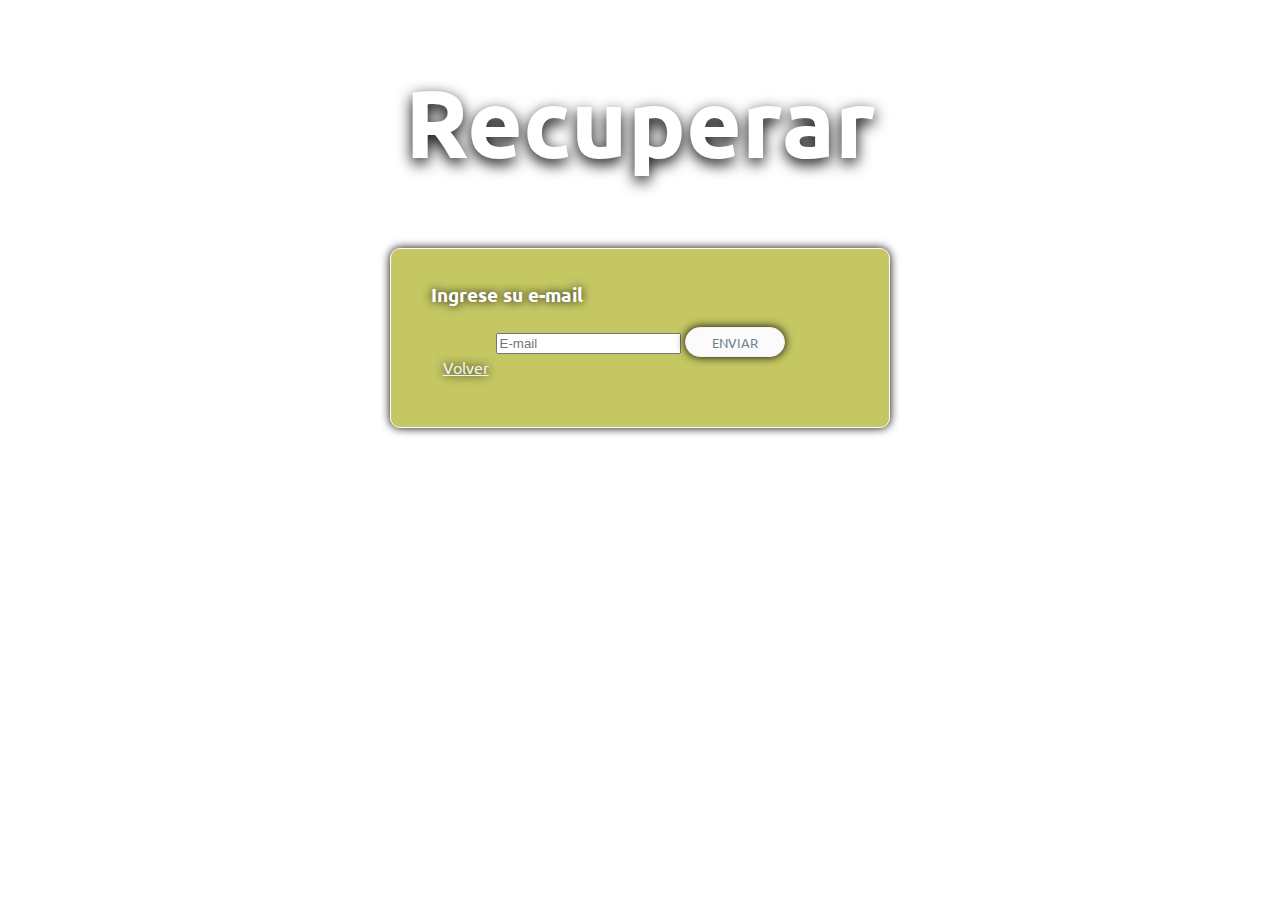
<file: html/recuperacion.html>
<!DOCTYPE html>
<html lang="en">

<head>
    <meta charset="UTF-8">
    <meta name="viewport" content="width=device-width, initial-scale=1.0">
    <title>Recuperar</title>
    <link rel="icon" href="../imagenes/email.jpg">
    <link href='https://fonts.googleapis.com/css?family=Ubuntu:500' rel='stylesheet' type='text/css'>
    <link rel="stylesheet" href="../css/style.css">
</head>

<body>
    <div class="login">
        <div class="titulo">
            <h1>Recuperar</h1>

        </div>
        <form action="../html/usuarios.txt" method="post">
            <div class="login-form">
                <h3>Ingrese su e-mail</h3>
                <input type="mail" placeholder="E-mail" />
                <input type="button" value="Enviar" class="botonLogin" />
                <br>
                <a class="titulo2" href="../index.html">Volver</a>
            </div>
        </form>
    </div>

</body>
</file>
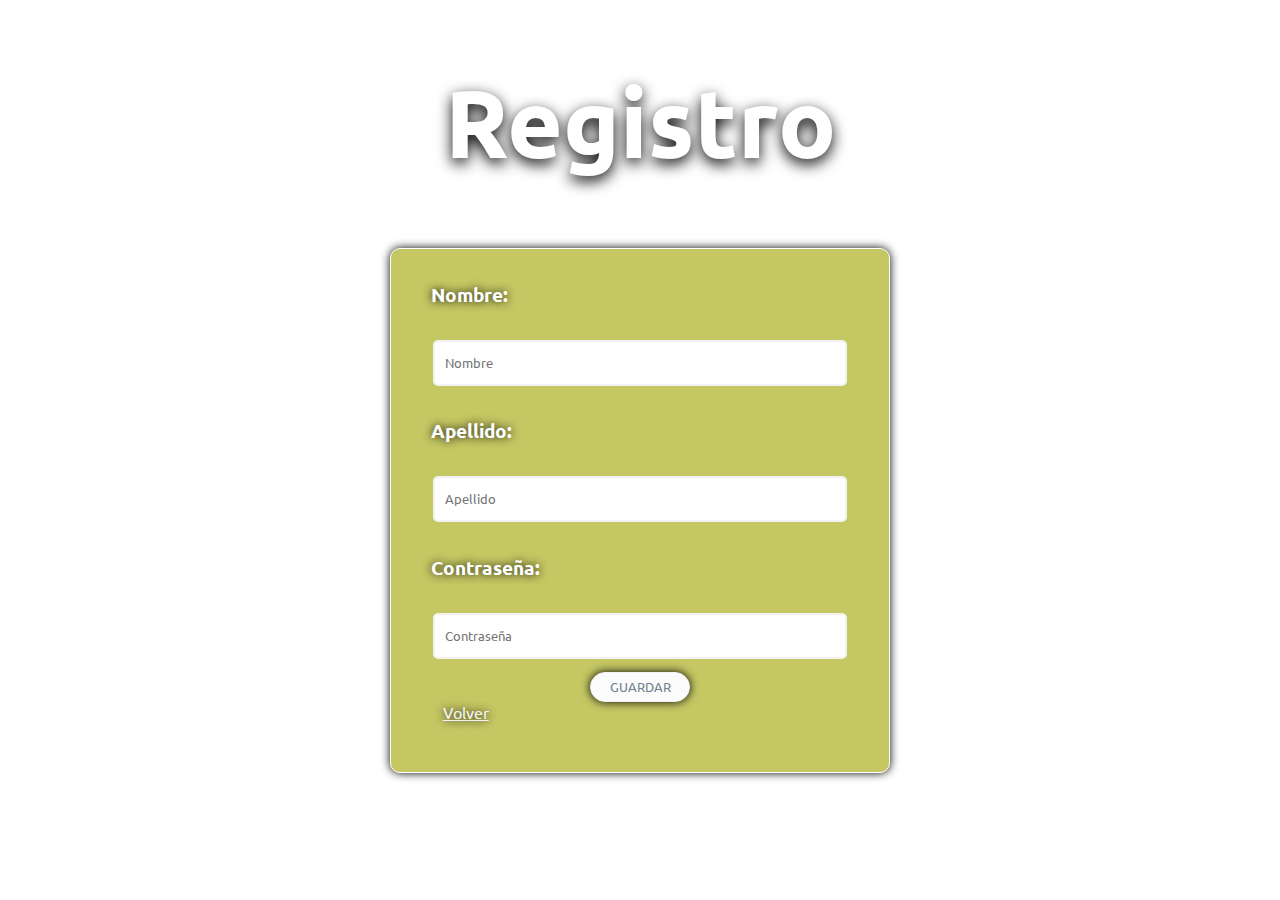
<file: html/registro.html>
<!DOCTYPE html>
<html lang="en">

<head>
    <meta charset="UTF-8">
    <meta name="viewport" content="width=device-width, initial-scale=1.0">
    <title>Registro</title>
    <link rel="icon" href="../imagenes/login (1).png">
    <link href='https://fonts.googleapis.com/css?family=Ubuntu:500' rel='stylesheet' type='text/css'>
    <link rel="stylesheet" href="../css/style.css">
</head>

<body>
    <div class="login">
        <div class="titulo">
            <h1>Registro</h1>
        </div>
        <form action="../html/usuarios.txt" method="post">
            <div class="login-form">
                <h3>Nombre:</h3>
                <input type="text" placeholder="Nombre" />
                <h3>Apellido:</h3>
                <input type="text" placeholder="Apellido" />
                <h3>Contraseña:</h3>
                <input type="password" placeholder="Contraseña" />
                <input type="button" value="Guardar" class="botonLogin" />
                <br>
                <a class="titulo2" href="../index.html">Volver</a>
            </div>
        </form>
    </div>

</body>
</file>
<file: css/style.css>
/*Color de fondo*/
body {
    background: url('http://cdn.wallpapersafari.com/13/6/Mpsg2b.jpg');
    margin: 0px;
    font-family: 'Ubuntu', sans-serif;
    background-size: 100% 110%;
}

.login {
    margin: 0 auto;
    max-width: 500px;
}

.titulo {
    color: #fff;
    text-align: center;
    font-size: 300%;
    max-width: 200%;
}

.titulo h1 {
    text-shadow: 0px 5px 15px #000;
}

.login-form {
    border: .5px solid #fff;
    background: #c5c763;
    border-radius: 10px;
    box-shadow: 0px 0px 10px #000;
}

/*Titulos*/
.login-form h3 {
    text-align: left;
    margin-left: 40px;
    color: #fff;
    text-shadow: 0px 0px 10px #000;
}

.login-form {
    box-sizing: border-box;
    padding-top: 15px;
    padding-bottom: 10%;
    margin: 5% auto;
    text-align: center;
}

.login input[type="text"],
.login input[type="password"] {
    max-width: 400px;
    width: 80%;
    line-height: 3em;
    font-family: 'Ubuntu', sans-serif;
    margin: 1em 2em;
    border-radius: 5px;
    border: 2px solid #f2f2f2;
    padding-left: 10px;
}

.botonLogin {
    height: 30px;
    width: 100px;
    background: #fcfbfb;
    border: 1px solid #f2f2f2;
    border-radius: 20px;
    color: slategrey;
    text-transform: uppercase;
    font-family: 'Ubuntu', sans-serif;
    cursor: pointer;
    box-shadow: 0px 0px 10px #000;
}

.login-form input[type="submit"] {
    height: 30px;
    width: 100px;
    background: #fcfbfb;
    border: 1px solid #f2f2f2;
    border-radius: 20px;
    color: slategrey;
    text-transform: uppercase;
    font-family: 'Ubuntu', sans-serif;
    cursor: pointer;
    box-shadow: 0px 0px 10px #000;
}

.titulo2 {
    color: #f2f2f2;
    margin-left: -70%;
    cursor: pointer;
    text-decoration: underline;
    text-shadow: 0px 0px 10px #000;
}

* a {
    color: #f2f2f2;
}


.sinAcceso {
    margin: 20px 0px 20px -57%;
    text-decoration: underline;
    cursor: pointer;
    text-align: left;
    margin-left: 40px;
    color: #fff;
    text-shadow: 0px 0px 10px #000;
    font-size: small;
}
</file>
